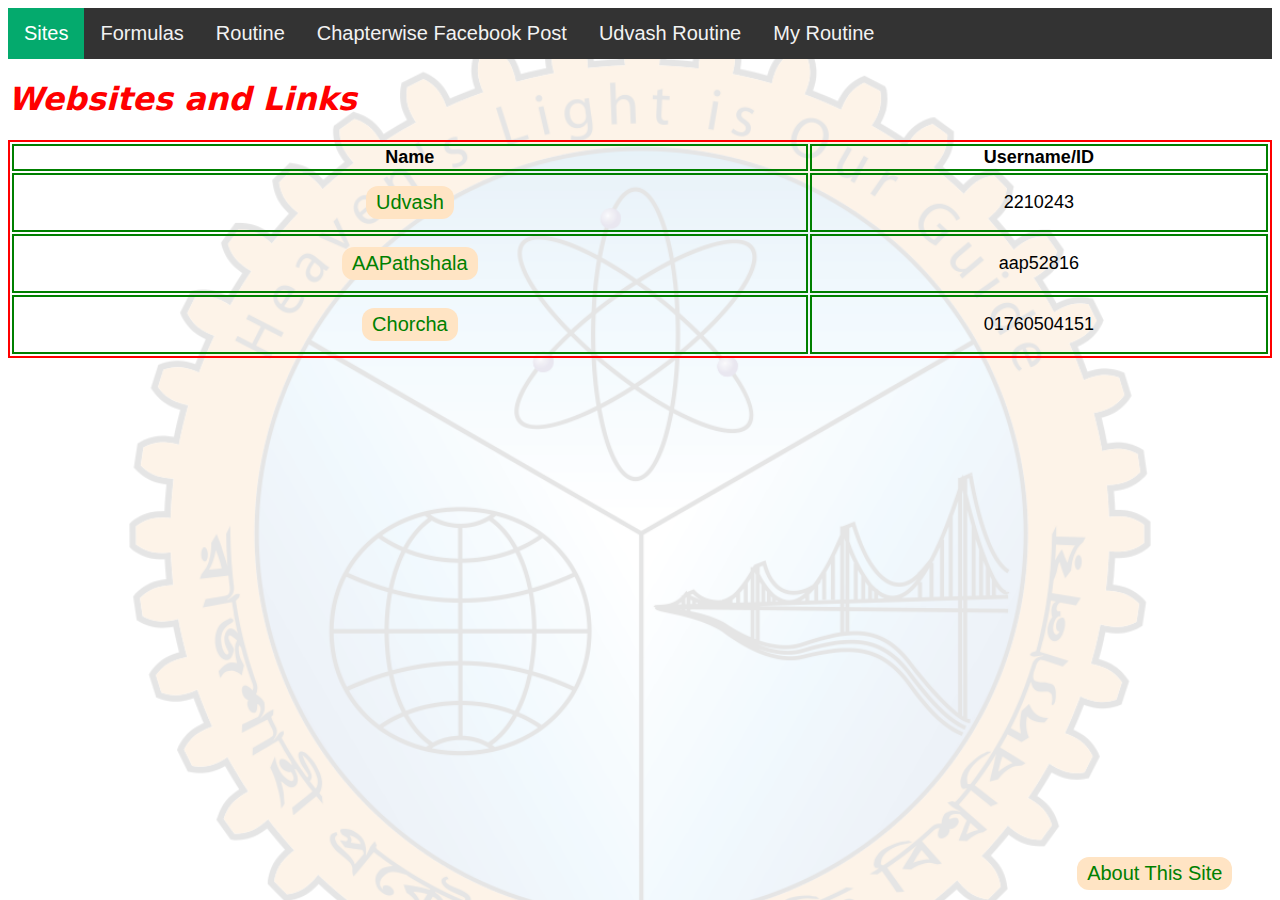
<file: index.html>
<!DOCTYPE html>
<html>
  <head>
    <meta charset="utf-8" />
    <meta name="viewport" content="width=device-width, initial-scale=1" />
    <title>Quickies for admission journey</title>
    <link rel="stylesheet" href="style.css" />
    <script src="script.js"></script>
    <link rel="icon" type="image/x-icon" href="ghost.jpg" />
    <link
      rel="stylesheet"
      href="https://cdnjs.cloudflare.com/ajax/libs/font-awesome/4.7.0/css/font-awesome.min.css"
    />
  </head>
  <body class="home">
    <!-- Navigation Bar -->
    <div class="topnav" id="nav">
      <a
        href="https://shahriar-seam.github.io/admission-journey/"
        class="active"
        >Sites</a
      >
      <a href="https://shahriar-seam.github.io/admission-journey/formulas.html"
        >Formulas</a
      >
      <a href="https://shahriar-seam.github.io/admission-journey/routine.html"
        >Routine</a
      >
      <a
        href="https://drive.google.com/drive/u/2/folders/1hh6FwBazHaoauoq5OgJt7Us1gpcpiHD4"
        >Chapterwise Facebook Post</a
      >
      <a
        href="https://docs.google.com/viewerng/viewer?url=https://github.com/Shahriar-Seam/admission-journey.github.io/raw/main/BVMalekTower2.pdf"
        target="_blank"
        >Udvash Routine</a
      >
      <a
        href="https://shahriar-seam.github.io/admission-journey/my-routine.html"
        >My Routine</a
      >
      <a href="javascript:void(0);" class="icon" onclick="Navigation()">
        <i class="fa fa-bars"></i>
      </a>
    </div>

    <!-- Websites and links -->
    <section>
      <h1>Websites and Links</h1>
      <table>
        <tr>
          <th>Name</th>
          <th>Username/ID</th>
        </tr>
        <tr>
          <td>
            <a href="https://udvash.com/HomePage" target="_blank"
              ><button>Udvash</button></a
            >
          </td>
          <td>2210243</td>
        </tr>
        <tr>
          <td>
            <a href="https://aapathshala.com/" target="_blank"
              ><button>AAPathshala</button></a
            >
          </td>
          <td>aap52816</td>
        </tr>
        <tr>
          <td>
            <a href="https://chorcha.net/" target="_blank"
              ><button>Chorcha</button></a
            >
          </td>
          <td>01760504151</td>
        </tr>
      </table>
    </section>

    <!-- Footer -->
    <footer>
      <button onclick="Footer()" style="float: right">About This Site</button>
      <p id="footer" style="display: none">
        This site is built from scratch by Ibnul Abrar Shahriar Seam and it is
        developed solely for personal use. I have enrolled to course(s) related
        to these materials. Please don't use this site. Here, I kept contents
        from different online platforms including
        <a href="https://udvash.com/">Udvash</a>,
        <a href="https://aapathshala.com/">Academic & Admission Pathshala</a>,
        <a href="https://chorcha.net/">Chorcha</a>,
        <a href="https://www.facebook.com/groups/440561993810965/"
          >Learn with Hemel Bhai</a
        >
        etc. These contents belong to them. I don't claim ownership of any of
        these and I don't intend to use these for commercial use. If anyone
        finds this site as a infringement of copyright please
        <a href="https://www.facebook.com/i.a.s.seam">contact me.</a>
      </p>
    </footer>
  </body>
</html>
</file>
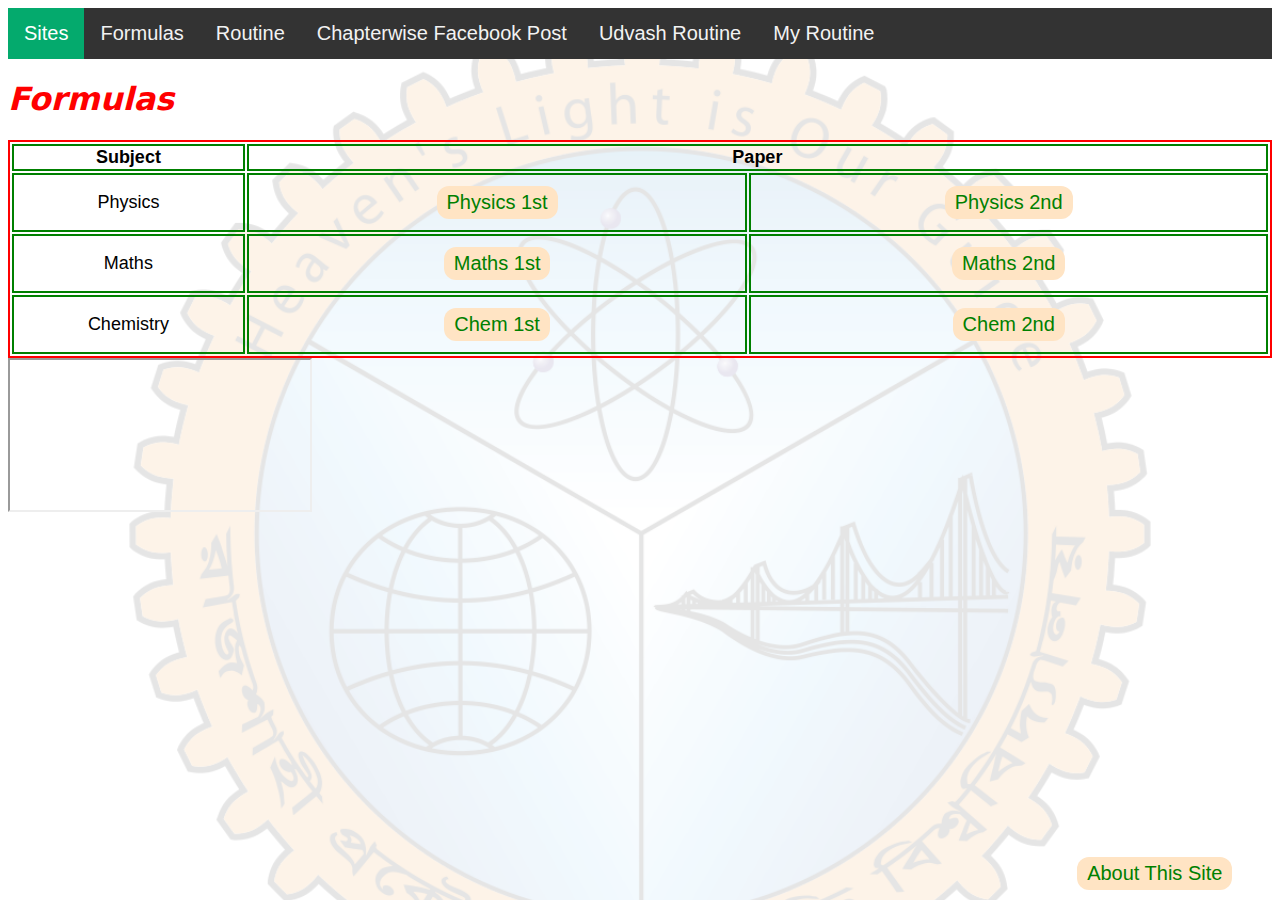
<file: formulas.html>
<!DOCTYPE html>
<html lang="en">
  <head>
    <meta charset="UTF-8" />
    <meta http-equiv="X-UA-Compatible" content="IE=edge" />
    <meta name="viewport" content="width=device-width, initial-scale=1.0" />
    <title>Formulas</title>
    <link rel="stylesheet" href="style.css" />
    <link rel="icon" type="image/x-icon" href="ghost.jpg" />
    <link
      rel="stylesheet"
      href="https://cdnjs.cloudflare.com/ajax/libs/font-awesome/4.7.0/css/font-awesome.min.css"
    />
    <script src="script.js"></script>
  </head>
  <body class="home">
    <!-- Navigation Bar -->
    <div class="topnav" id="nav">
      <a
        href="https://shahriar-seam.github.io/admission-journey/"
        class="active"
        >Sites</a
      >
      <a href="https://shahriar-seam.github.io/admission-journey/formulas.html"
        >Formulas</a
      >
      <a href="https://shahriar-seam.github.io/admission-journey/routine.html"
        >Routine</a
      >
      <a
        href="https://drive.google.com/drive/u/2/folders/1hh6FwBazHaoauoq5OgJt7Us1gpcpiHD4"
        >Chapterwise Facebook Post</a
      >
      <a
        href="https://shahriar-seam.github.io/admission-journey/BVMalekTower2.html"
        target="_blank"
        >Udvash Routine</a
      >
      <a
        href="https://shahriar-seam.github.io/admission-journey/my-routine.html"
        >My Routine</a
      >
      <a href="javascript:void(0);" class="icon" onclick="Navigation()">
        <i class="fa fa-bars"></i>
      </a>
    </div>

    <section>
      <h1>Formulas</h1>

      <!-- Base Table -->
      <table>
        <tr>
          <th>Subject</th>
          <th colspan="2">Paper</th>
        </tr>
        <tr>
          <td>Physics</td>
          <td><button onclick="Physics1()">Physics 1st</button></td>
          <td><button onclick="Physics2()">Physics 2nd</button></td>
        </tr>
        <tr>
          <td>Maths</td>
          <td><button onclick="Mathematics1()">Maths 1st</button></td>
          <td><button onclick="Mathematics2()">Maths 2nd</button></td>
        </tr>
        <tr>
          <td>Chemistry</td>
          <td><button onclick="Chemistry1()">Chem 1st</button></td>
          <td><button onclick="Chemistry2()">Chem 2nd</button></td>
        </tr>
      </table>
    </section>

    <section>
      <!-- Physics 1st Paper -->
      <table style="display: none; width: fit-content" id="phy1">
        <tr>
          <td>
            <button>
              <a
                href="https://drive.google.com/file/d/1szwcYcTt5Gx2DmKpCX8mY89tAOMY4_Du/view?usp=share_link"
                >ভেক্টর</a
              >
            </button>
          </td>
        </tr>
        <tr>
          <td>
            <button><a href="">নিউটনিয়ান বলবিদ্যা</a></button>
          </td>
        </tr>
        <tr>
          <td>
            <button><a href="">কাজ, শক্তি ও ক্ষমতা</a></button>
          </td>
        </tr>
        <tr>
          <td>
            <button><a href="">মহাকর্ষ ও অভিকর্ষ</a></button>
          </td>
        </tr>
        <tr>
          <td>
            <button><a href="">পদার্থের গাঠনিক ধর্ম</a></button>
          </td>
        </tr>
        <tr>
          <td>
            <button><a href="">পর্যাবৃত্ত গতি</a></button>
          </td>
        </tr>
        <tr>
          <td>
            <button><a href="">আদর্শ গ্যাস ও গ্যাসের গতিতত্ত্ব</a></button>
          </td>
        </tr>
      </table>

      <!-- Physics 2nd Paper -->
      <table style="display: none; width: fit-content" id="phy2">
        <tr>
          <td>
            <button><a href="">তাপগতিবিদ্যা</a></button>
          </td>
        </tr>
        <tr>
          <td>
            <button><a href="">স্থির তড়িৎ</a></button>
          </td>
        </tr>
        <tr>
          <td>
            <button><a href="">চল তড়িৎ</a></button>
          </td>
        </tr>
        <tr>
          <td>
            <button><a href="">ভৌত আলোকবিজ্ঞান</a></button>
          </td>
        </tr>
        <tr>
          <td>
            <button><a href="">আধুনিক পদার্থবিজ্ঞানের সূচনা</a></button>
          </td>
        </tr>
        <tr>
          <td>
            <button>
              <a href="">পরমাণুর মডেল এবং নিউক্লিয়ার পদার্থবিজ্ঞান</a>
            </button>
          </td>
        </tr>
        <tr>
          <td>
            <button><a href="">সেমিকন্ডাক্টর ও ইলেক্ট্রনিক্স</a></button>
          </td>
        </tr>
      </table>

      <!-- Mathematics 1st Paper -->
      <table style="display: none; width: fit-content" id="math1">
        <tr>
          <td>
            <button><a href="">ম্যাট্রিক্স ও নির্ণায়ক</a></button>
          </td>
        </tr>
        <tr>
          <td>
            <button><a href="https://drive.google.com/file/d/1CUOdUiPN6o_usJP7zhr63V_a6DY1W2Fn/view">সরলরেখা</a></button>
          </td>
        </tr>
        <tr>
          <td>
            <button><a href="https://drive.google.com/file/d/1cI9cy5Wn_gwbBadGa4PQTgIjzHNkzSL6/view">বৃত্ত</a></button>
          </td>
        </tr>
        <tr>
          <td>
            <button><a href="">সংযুক্ত কোণের ত্রিকোণমিতিক অনুপাত</a></button>
          </td>
        </tr>
        <tr>
          <td>
            <button><a href="">অন্তরীকরণ</a></button>
          </td>
        </tr>
        <tr>
          <td>
            <button><a href="">যোগজীকরণ</a></button>
          </td>
        </tr>
      </table>

      <!-- Mathematics 2nd Paper -->
      <table style="display: none; width: fit-content" id="math2">
        <tr>
          <td>
            <button><a href="https://drive.google.com/file/d/1m2Y9IeE4vH24zLiSA7s8C5lnWq6cqDJA/view">জটিল সংখ্যা</a></button>
          </td>
        </tr>
        <tr>
          <td>
            <button><a href="">বহুপদী ও বহুপদী সমীকরণ</a></button>
          </td>
        </tr>
        <tr>
          <td>
            <button><a href="">কনিক</a></button>
          </td>
        </tr>
        <tr>
          <td>
            <button>
              <a href="">বিপরীত ত্রিকোণমিতিক ফাংশন ও ত্রিকোণমিতিক সমীকরণ</a>
            </button>
          </td>
        </tr>
        <tr>
          <td>
            <button><a href="">স্থিতিবিদ্যা</a></button>
          </td>
        </tr>
        <tr>
          <td>
            <button><a href="">সমতলে বস্তুকণার গতি</a></button>
          </td>
        </tr>
      </table>

      <!-- Chemistry 1st Paper -->
      <table style="display: none; width: fit-content" id="chem1">
        <tr>
          <td>
            <button><a href="">গুণগত রসায়ন</a></button>
          </td>
        </tr>
        <tr>
          <td>
            <button>
              <a href="">মৌলের পর্যায়বৃত্ত ধর্ম ও রাসায়নিক বন্ধন</a>
            </button>
          </td>
        </tr>
        <tr>
          <td>
            <button><a href="">রাসায়নিক পরিবর্তন</a></button>
          </td>
        </tr>
        <tr>
          <td>
            <button><a href="">কর্মমুখী রসায়ন</a></button>
          </td>
        </tr>
      </table>

      <!-- Chemistry 2nd Paper -->
      <table style="display: none; width: fit-content" id="chem2">
        <tr>
          <td>
            <button><a href="">পরিবেশ রসায়ন</a></button>
          </td>
        </tr>
        <tr>
          <td>
            <button><a href="https://drive.google.com/file/d/1JrOXjpYSGMxQYnIao6ycv1R7QwHdBfPv/view">জৈব রসায়ন</a></button>
          </td>
        </tr>
        <tr>
          <td>
            <button><a href="">পরিমাণগত রসায়ন</a></button>
          </td>
        </tr>
        <tr>
          <td>
            <button><a href="">তড়িৎ রসায়ন</a></button>
          </td>
        </tr>
      </table>
    </section>
<iframe src="https://docs.google.com/spreadsheets/d/e/2PACX-1vQkwtdvDNbjqTgADJuEv5ofMdbIhsFODJNN87o3qT0HGXonretN-lM0Omd70dJn7w6HVneIRfW_iilC/pubhtml?widget=true&amp;headers=false"></iframe>
    <footer>
      <button onclick="Footer()" style="float: right">About This Site</button>
      <p id="footer" style="display: none">
        This site is built from scratch by Ibnul Abrar Shahriar Seam and it is
        developed solely for personal use. I have enrolled to course(s) related
        to these materials. Please don't use this site. Here, I kept contents
        from
        <a href="https://www.facebook.com/groups/440561993810965/"
          >Learn with Hemel Bhai</a
        >. These contents belong to them. I don't claim ownership of any of
        these and I don't intend to use these for commercial use. If anyone
        finds this site as a infringement of copyright please
        <a href="mailto:i.a.shahriarseam+githubAdmission@gmail.com">contact me.</a>
      </p>
    </footer>
  </body>
</html>
</file>
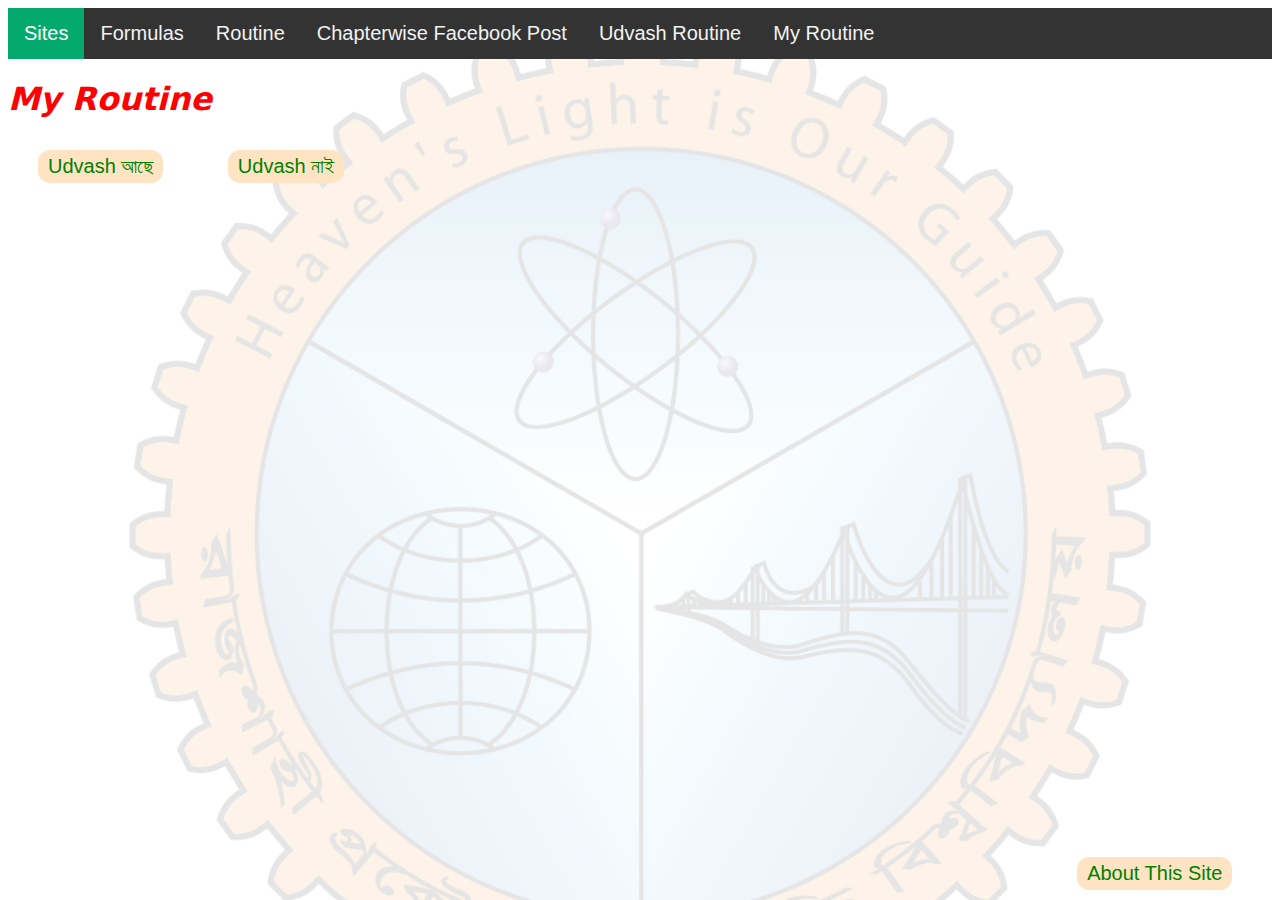
<file: my-routine.html>
<!DOCTYPE html>
<html>
  <head>
    <meta charset="utf-8" />
    <meta name="viewport" content="width=device-width, initial-scale=1" />
    <title>Personal Routine</title>
    <link rel="stylesheet" href="style.css" />
    <script src="script.js"></script>
    <link rel="icon" type="image/x-icon" href="ghost.jpg" />
    <link
      rel="stylesheet"
      href="https://cdnjs.cloudflare.com/ajax/libs/font-awesome/4.7.0/css/font-awesome.min.css"
    />
  </head>

  <body class="home">
    <!-- Navigation Bar -->
    <div class="topnav" id="nav">
      <a
        href="https://shahriar-seam.github.io/admission-journey/"
        class="active"
        >Sites</a
      >
      <a href="https://shahriar-seam.github.io/admission-journey/formulas.html"
        >Formulas</a
      >
      <a href="https://shahriar-seam.github.io/admission-journey/routine.html"
        >Routine</a
      >
      <a
        href="https://drive.google.com/drive/u/2/folders/1hh6FwBazHaoauoq5OgJt7Us1gpcpiHD4"
        >Chapterwise Facebook Post</a
      >
      <a
        href="https://shahriar-seam.github.io/admission-journey/BVMalekTower2.html"
        target="_blank"
        >Udvash Routine</a
      >
      <a
        href="https://shahriar-seam.github.io/admission-journey/my-routine.html"
        >My Routine</a
      >
      <a href="javascript:void(0);" class="icon" onclick="Navigation()">
        <i class="fa fa-bars"></i>
      </a>
    </div>

    <h1>My Routine</h1>

    <button onclick="yesUdvash()">Udvash আছে</button>
    <button onclick="noUdvash()">Udvash নাই</button>
    <!-- Tables -->
    <table id="yesUdvash" style="overflow: auto; display: none">
      <tr>
        <th colspan="7" style="text-align: center; color: blueviolet">
          Udvash আছে
        </th>
      </tr>
      <tr style="height: 30px"></tr>
      <tr>
        <th>Time</th>
        <th>8:00-9:00</th>
        <th>9:00-10:00</th>
        <th>10:00-11:00</th>
        <th>11:00-12:00</th>
        <th>12:00-1:00</th>
        <th>1:00-5:00</th>
      </tr>
      <tr>
        <th>Subject</th>
        <th>Formula Practice</th>
        <th>Math</th>
        <th>Extra</th>
        <th>Chemistry</th>
        <th>Get ready for coaching</th>
        <th>Coaching</th>
      </tr>
      <tr style="height: 30px"></tr>
      <tr>
        <th>Time</th>
        <th>5:00-6:00</th>
        <th>6:00-8:00</th>
        <th>8:00-9:00</th>
        <th>9:00-10:00</th>
        <th>10:00-11:00</th>
        <th>11:00-</th>
      </tr>
      <tr>
        <th>Subject</th>
        <th>Revision</th>
        <th>Physics</th>
        <th>Extra</th>
        <th>Organic Chemistry</th>
        <th>Calculus</th>
        <th>Math</th>
      </tr>
    </table>

    <table id="noUdvash" style="overflow: auto; display: none">
      <tr>
        <th colspan="9" style="text-align: center; color: blue">Udvash নাই</th>
      </tr>
      <tr style="height: 30px"></tr>
      <tr>
        <th>Time</th>
        <th>8:00-9:00</th>
        <th>9:00-10:00</th>
        <th>10:00-11:00</th>
        <th>11:00-12:30</th>
        <th>12:30-2:00</th>
        <th>2:00-2:30</th>
        <th>2:30-3:00</th>
        <th>3:00-3:30</th>
      </tr>
      <tr>
        <th>Subject</th>
        <th>Formula Practice</th>
        <th>Extra</th>
        <th>Math</th>
        <th>Chemistry</th>
        <th>Extra</th>
        <th>Biology</th>
        <th>English</th>
        <th>Biology</th>
      </tr>
      <tr style="height: 30px"></tr>
      <tr>
        <th>Time</th>
        <th>3:30-4:30</th>
        <th>4:30-5:00</th>
        <th>5:00-6:00</th>
        <th>6:00-8:00</th>
        <th>8:00-9:00</th>
        <th>9:00-10:00</th>
        <th>10:00-11:00</th>
        <th>11:00-</th>
      </tr>
      <tr>
        <th>Subject</th>
        <th>Math</th>
        <th>Rest</th>
        <th>Revision</th>
        <th>Physics</th>
        <th>Extra</th>
        <th>Organic Chemistry</th>
        <th>Calculus</th>
        <th>Math</th>
      </tr>
    </table>

    <!-- Footer -->
    <footer>
      <button onclick="Footer()" style="float: right">About This Site</button>
      <p id="footer" style="display: none">
        Meh. এই পেজে কারো কন্টেন্ট নাই। সব আমি লেখছি। টাডা... <br />
        ©<a href="mailto:i.a.shahriarseam+githubAdmission@gmail.com"
          >Ibnul Abrar Shahriar Seam</a
        >
      </p>
    </footer>
  </body>
</html>
</file>
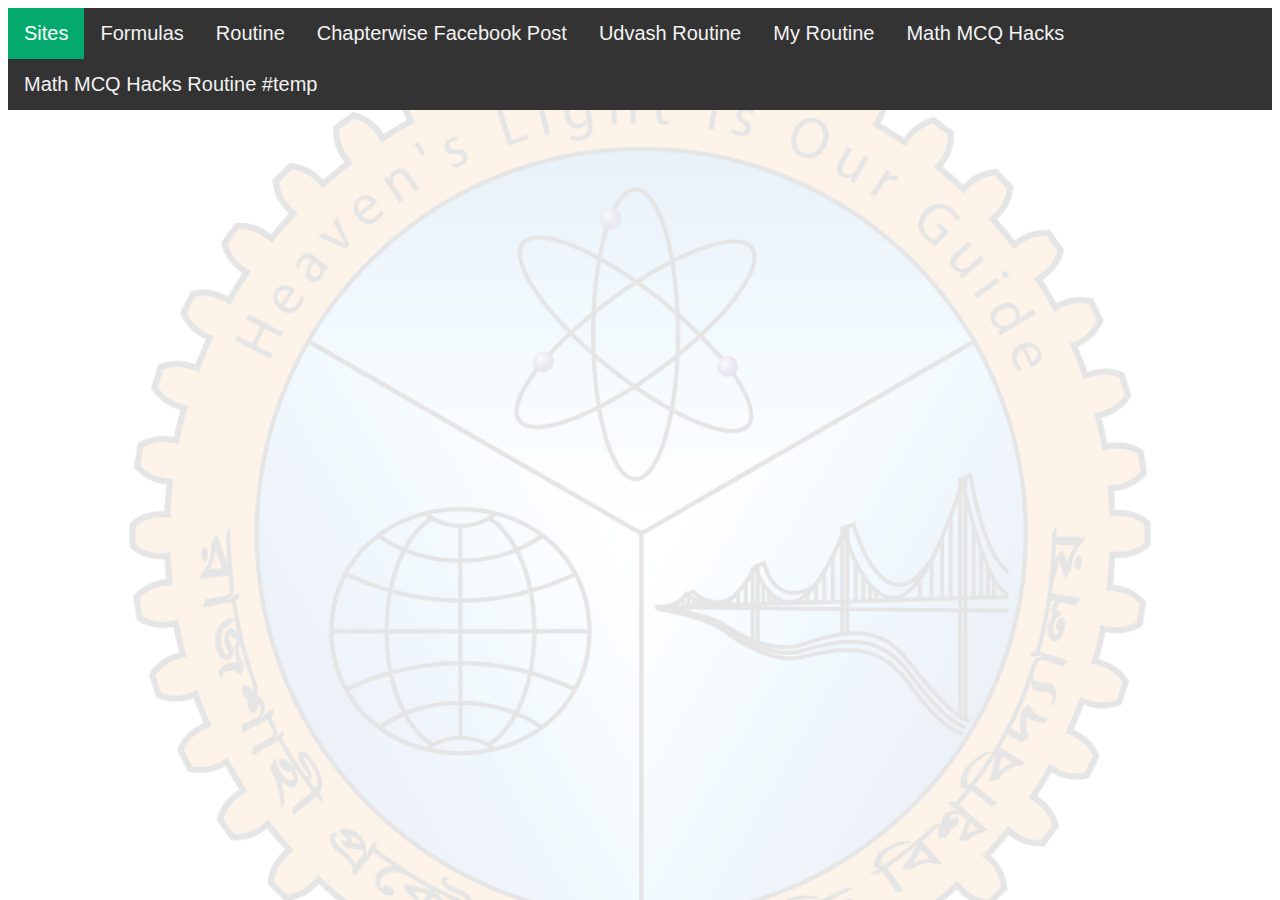
<file: navbar.html>
<!DOCTYPE html>
<html lang="en">
  <head>
    <meta charset="UTF-8" />
    <meta http-equiv="X-UA-Compatible" content="IE=edge" />
    <meta name="viewport" content="width=device-width, initial-scale=1.0" />
    <title>Math MCQ Hacks</title>
    <link rel="stylesheet" href="style.css" />
    <link rel="icon" type="image/x-icon" href="ghost.jpg" />
    <link
      rel="stylesheet"
      href="https://cdnjs.cloudflare.com/ajax/libs/font-awesome/4.7.0/css/font-awesome.min.css"
    />
    <script src="script.js"></script>
  </head>
  <body class="home">
    <div class="topnav" id="nav">
        <a
          href="https://shahriar-seam.github.io/admission-journey/"
          class="active"
          >Sites</a
        >
        <a href="https://shahriar-seam.github.io/admission-journey/formulas.html"
          >Formulas</a
        >
        <a href="https://shahriar-seam.github.io/admission-journey/routine.html"
          >Routine</a
        >
        <a
          href="https://drive.google.com/drive/u/2/folders/1hh6FwBazHaoauoq5OgJt7Us1gpcpiHD4"
          >Chapterwise Facebook Post</a
        >
        <a
          href="https://shahriar-seam.github.io/admission-journey/BVMalekTower2.html"
          target="_blank"
          >Udvash Routine</a
        >
        <a
          href="https://shahriar-seam.github.io/admission-journey/my-routine.html"
          >My Routine</a
        >
        <a
          href="https://shahriar-seam.github.io/admission-journey/MathMCQHacks.html"
          >Math MCQ Hacks</a
        >
        <a
          href="https://shahriar-seam.github.io/admission-journey/routine.txt"
          >Math MCQ Hacks Routine #temp</a
        >
        <a href="javascript:void(0);" class="icon" onclick="Navigation()">
          <i class="fa fa-bars"></i>
        </a>
     </div>
</body>
</html>
</file>
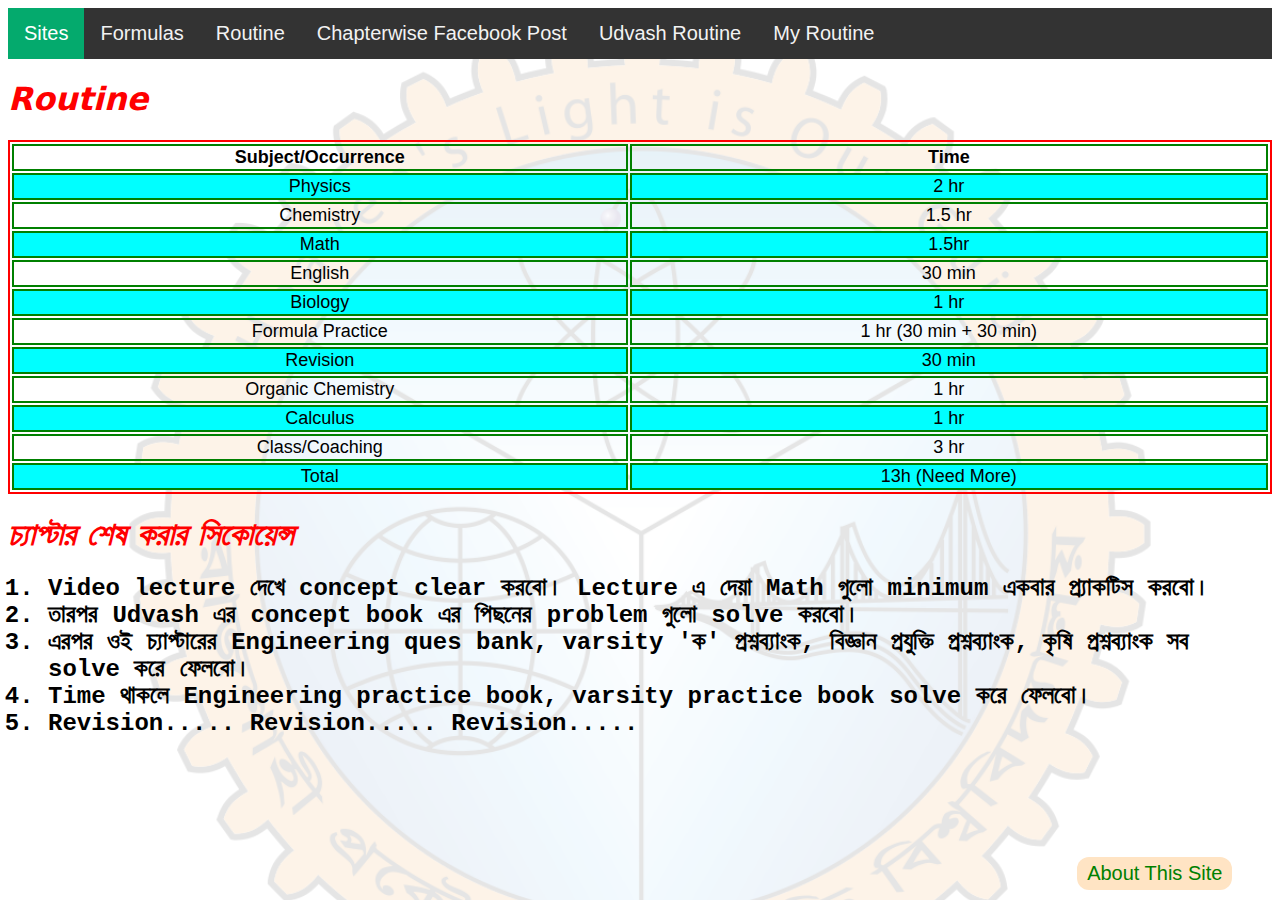
<file: routine.html>
<!DOCTYPE html>
<html lang="en">
  <head>
    <meta charset="UTF-8" />
    <meta http-equiv="X-UA-Compatible" content="IE=edge" />
    <meta name="viewport" content="width=device-width, initial-scale=1.0" />
    <title>Routine</title>
    <link rel="stylesheet" href="style.css" />
    <link rel="icon" type="image/x-icon" href="ghost.jpg" />
    <link
      rel="stylesheet"
      href="https://cdnjs.cloudflare.com/ajax/libs/font-awesome/4.7.0/css/font-awesome.min.css"
    />
    <script src="script.js"></script>
    <style>
      tr:nth-child(even) {
        background-color: aqua;
      }
    </style>
  </head>
  <body class="home">
    <!-- Navigation Bar -->
    <div class="topnav" id="nav">
      <a
        href="https://shahriar-seam.github.io/admission-journey/"
        class="active"
        >Sites</a
      >
      <a href="https://shahriar-seam.github.io/admission-journey/formulas.html"
        >Formulas</a
      >
      <a href="https://shahriar-seam.github.io/admission-journey/routine.html"
        >Routine</a
      >
      <a
        href="https://drive.google.com/drive/u/2/folders/1hh6FwBazHaoauoq5OgJt7Us1gpcpiHD4"
        >Chapterwise Facebook Post</a
      >
      <a
        href="https://docs.google.com/viewerng/viewer?url=https://github.com/Shahriar-Seam/admission-journey.github.io/raw/main/BVMalekTower2.pdf"
        target="_blank"
        >Udvash Routine</a
      >
      <a
        href="https://shahriar-seam.github.io/admission-journey/my-routine.html"
        >My Routine</a
      >
      <a href="javascript:void(0);" class="icon" onclick="Navigation()">
        <i class="fa fa-bars"></i>
      </a>
    </div>

    <!-- Routine -->
    <div>
      <h1>Routine</h1>
      <table>
        <tr>
          <th>Subject/Occurrence</th>
          <th>Time</th>
        </tr>
        <tr>
          <td>Physics</td>
          <td>2 hr</td>
        </tr>
        <tr>
          <td>Chemistry</td>
          <td>1.5 hr</td>
        </tr>
        <tr>
          <td>Math</td>
          <td>1.5hr</td>
        </tr>
        <tr>
          <td>English</td>
          <td>30 min</td>
        </tr>
        <tr>
          <td>Biology</td>
          <td>1 hr</td>
        </tr>
        <tr>
          <td>Formula Practice</td>
          <td>1 hr (30 min + 30 min)</td>
        </tr>
        <tr>
          <td>Revision</td>
          <td>30 min</td>
        </tr>
        <tr>
          <td>Organic Chemistry</td>
          <td>1 hr</td>
        </tr>
        <tr>
          <td>Calculus</td>
          <td>1 hr</td>
        </tr>
        <tr>
          <td>Class/Coaching</td>
          <td>3 hr</td>
        </tr>
        <tr>
          <td>Total</td>
          <td>13h (Need More)</td>
        </tr>
      </table>
    </div>

    <!-- Sequence of completing chapters -->
    <div>
      <h1>চ্যাপ্টার শেষ করার সিকোয়েন্স</h1>
      <ol>
        <li>
          Video lecture দেখে concept clear করবো। Lecture এ দেয়া Math গুলো
          minimum একবার প্র্যাকটিস করবো।
        </li>
        <li>তারপর Udvash এর concept book এর পিছনের problem গুলো solve করবো।</li>
        <li>
          এরপর ওই চ্যাপ্টারের Engineering ques bank, varsity 'ক' প্রশ্নব্যাংক,
          বিজ্ঞান প্রযুক্তি প্রশ্নব্যাংক, কৃষি প্রশ্নব্যাংক সব solve করে ফেলবো।
        </li>
        <li>
          Time থাকলে Engineering practice book, varsity practice book solve করে
          ফেলবো।
        </li>
        <li>Revision..... Revision..... Revision.....</li>
      </ol>
    </div>

    <!-- Footer -->
    <footer>
      <button onclick="Footer()" style="float: right">About This Site</button>
      <p id="footer" style="display: none">
        This site is built from scratch by Ibnul Abrar Shahriar Seam and it is
        developed solely for personal use. I have enrolled to course(s) related
        to these materials. Please don't use this site. Here, I kept contents
        from
        <a href="https://www.facebook.com/groups/440561993810965/"
          >Learn with Hemel Bhai</a
        >. These contents belong to them. I don't claim ownership of any of
        these and I don't intend to use these for commercial use. If anyone
        finds this site as a infringement of copyright please
        <a href="https://www.facebook.com/i.a.s.seam">contact me.</a>
      </p>
    </footer>
  </body>
</html>
</file>
<file: style.css>
.home {
  background-image: url("RUET_logo.png");
  background-size: 100%;
  background-repeat: no-repeat;
  font-family: sans-serif;
}

/* Navigation Bar */
.topnav {
  background-color: #333;
  overflow: hidden;
}

.topnav a {
  float: left;
  display: block;
  color: #f2f2f2;
  text-align: center;
  padding: 14px 16px;
  text-decoration: none;
  font-size: 20px;
}

.topnav a:hover {
  background-color: #ddd;
  color: black;
}

.topnav a.active {
  background-color: #04aa6d;
  color: white;
}

.topnav .icon {
  display: none;
}

@media screen and (max-width: 600px) {
  .topnav a:not(:first-child) {
    display: none;
  }
  .topnav a.icon {
    float: right;
    display: block;
  }
}

@media screen and (max-width: 600px) {
  .topnav.responsive {
    position: relative;
  }
  .topnav.responsive .icon {
    position: absolute;
    right: 0;
    top: 0;
  }
  .topnav.responsive a {
    float: none;
    display: block;
    text-align: left;
  }
}

h1 {
  font-family: system-ui, -apple-system, BlinkMacSystemFont, "Segoe UI", Roboto,
    Oxygen, Ubuntu, Cantarell, "Open Sans", "Helvetica Neue", sans-serif;
  font-size: 24;
  font-style: oblique;
  color: red;
}

li {
  font-family: "Courier New", Courier, monospace;
  font-size: x-large;
  font-weight: bold;
}

button {
  background-color: aliceblue;
  border: 2px solid black;
  color: green;
  padding: 5px 10px;
  text-align: center;
  display: inline-block;
  font-size: 20px;
  margin: 10px 30px;
  cursor: pointer;
}

table {
  border: 2px solid black;
  border-color: red;
  width: 100%;
  text-align: center;
  font-size: 18px;
}

th {
  border: 2px solid green;
}

td {
  border: 2px solid green;
}

button {
  border: 1px;
  background-color: bisque;
  width: fit-content;
  border-radius: 12px;
}

button:hover {
  background-color: #4caf50; /* Green */
  border: none;
  border-radius: 12px;
  color: white;
  text-align: center;
  text-decoration: none;
  display: inline-block;
  transition-duration: 0.4s;
  cursor: pointer;
}

.container {
  position: relative;
  overflow: hidden;
  width: 100%;
  padding-top: 177.77%; /* 9:16 Aspect Ratio */
}

.iframe {
  position: absolute;
  top: 0;
  left: 0;
  bottom: 0;
  right: 0;
  width: 50%;
  height: 50%;
}

footer {
  clear: both;
  padding: 0;
  text-align: justify;
  vertical-align: middle;
  line-height: normal;
  margin: 0;
  position: fixed;
  bottom: 0px;
  width: 98%;
}
</file>
